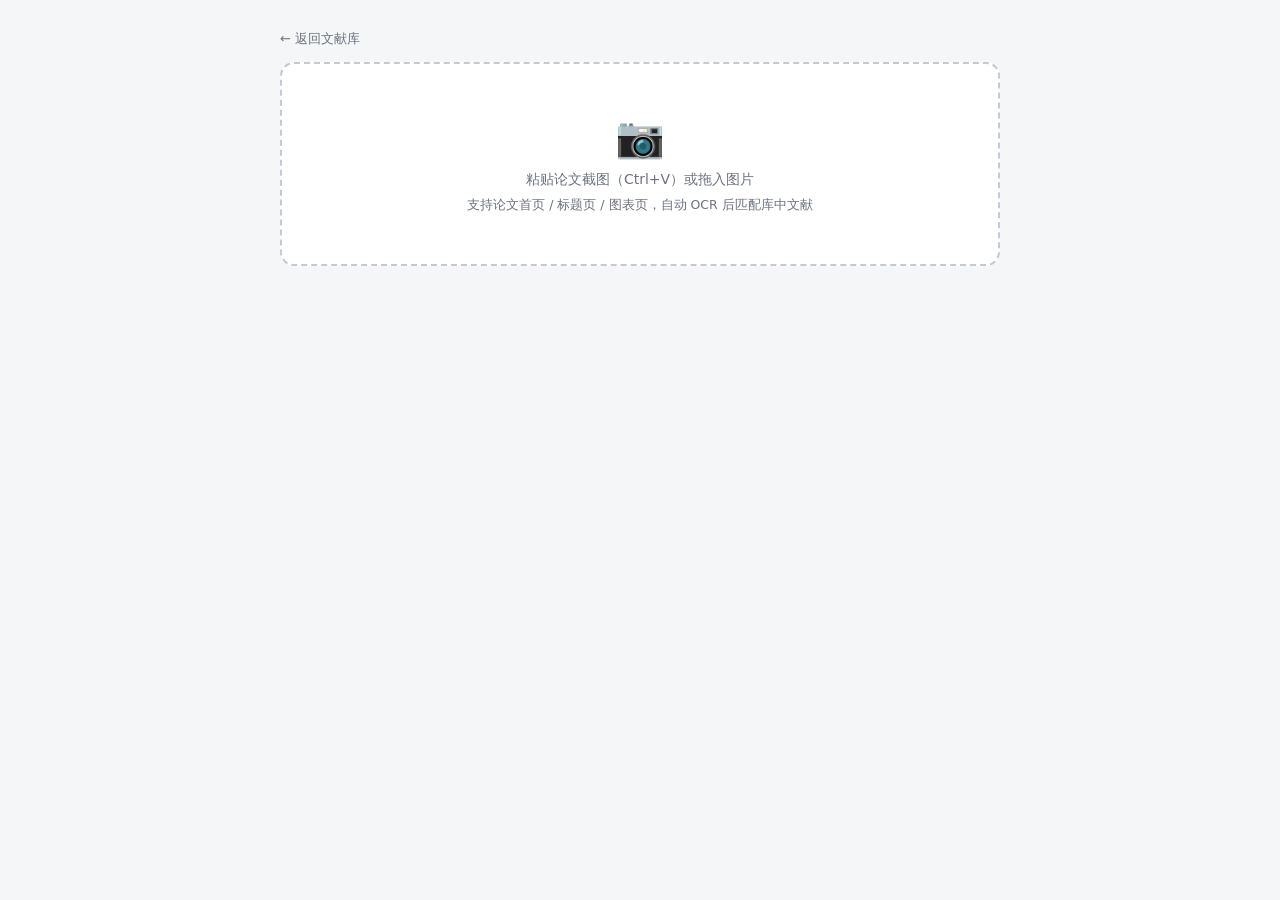
<file: web/match.html>
<!DOCTYPE html>
<html lang="zh-CN">
<head>
  <meta charset="UTF-8">
  <meta name="viewport" content="width=device-width, initial-scale=1.0">
  <title>图片匹配文献 - 文献管家</title>
  <link rel="stylesheet" href="css/style.css">
  <style>
    .page { max-width: 760px; margin: 0 auto; padding: 30px 20px; overflow-y: auto; height: 100vh; }
    .back { color: var(--text-2); text-decoration: none; font-size: 13px; display: inline-block; margin-bottom: 14px; }
    .back:hover { color: var(--accent); }
    .dropzone {
      border: 2px dashed #c3cad4; border-radius: 14px; padding: 50px 20px;
      text-align: center; cursor: pointer; background: #fff; color: var(--text-2); transition: all .2s;
    }
    .dropzone:hover, .dropzone.drag { border-color: var(--accent); background: var(--accent-soft); color: var(--accent); }
    .dropzone .big { font-size: 40px; margin-bottom: 10px; }
    .panel { background: #fff; border: 1px solid var(--border); border-radius: 12px; padding: 18px; box-shadow: var(--shadow); margin-top: 16px; }
    .match-card { display: flex; align-items: center; gap: 12px; padding: 12px 4px; border-bottom: 1px solid var(--border); }
    .match-card:last-child { border-bottom: none; }
    .match-card .info { flex: 1; min-width: 0; }
    .score {
      font-weight: 700; color: var(--accent); background: var(--accent-soft);
      border-radius: 20px; padding: 3px 12px; font-size: 13px; white-space: nowrap;
    }
    .match-on { font-size: 12px; color: var(--text-2); }
    .ocr-preview {
      background: #f8f9fb; border: 1px solid var(--border); border-radius: 8px;
      padding: 10px 12px; font-size: 12.5px; color: var(--text-2);
      max-height: 140px; overflow-y: auto; white-space: pre-wrap; margin-top: 10px;
    }
    .img-preview { max-width: 260px; max-height: 160px; border-radius: 8px; border: 1px solid var(--border); }
    .loading { text-align: center; color: var(--text-2); padding: 30px 0; }
    .spinner {
      display: inline-block; width: 26px; height: 26px; border-radius: 50%;
      border: 3px solid var(--border); border-top-color: var(--accent);
      animation: spin 0.9s linear infinite; vertical-align: middle; margin-right: 8px;
    }
    @keyframes spin { to { transform: rotate(360deg); } }
  </style>
</head>
<body>
  <div class="page">
    <a class="back" href="index.html">← 返回文献库</a>
    <!-- 图片输入区 -->
    <div id="step-input">
      <div class="dropzone" id="dropzone">
        <div class="big">📷</div>
        <div>粘贴论文截图（Ctrl+V）或拖入图片</div>
        <div style="font-size:12.5px; margin-top:8px">支持论文首页 / 标题页 / 图表页，自动 OCR 后匹配库中文献</div>
      </div>
    </div>


    <!-- 结果区 -->
    <div id="step-result" style="display:none">
      <div class="panel">
        <div style="display:flex; gap:14px; align-items:flex-start">
          <img class="img-preview" id="preview-img" alt="预览">
          <div style="flex:1; min-width:0">
            <b id="result-title">匹配中…</b>
            <div class="match-on" id="result-sub"></div>
            <div class="ocr-preview" id="ocr-preview" style="display:none"></div>
          </div>
        </div>
      </div>
      <div class="panel" id="matches-panel"></div>
      <div class="panel" id="crossref-panel" style="display:none">
        <b>联网补录（Crossref）</b>
        <div class="form-row" style="margin-top:8px">
          <label>检索关键词（可编辑 OCR 文本）</label>
          <textarea id="cr-query" rows="2"></textarea>
        </div>
        <div style="display:flex; gap:8px; margin-top:6px">
          <button class="btn" id="btn-cr-doi" style="display:none">用 DOI 精确查询</button>
          <button class="btn primary" id="btn-cr-search">检索 Crossref</button>
        </div>
        <div id="cr-candidates" style="margin-top:10px"></div>
      </div>
    </div>
  </div>

  <script src="js/api.js"></script>
  <script src="js/match.js"></script>
</body>
</html>
</file>
<file: web/css/style.css>
:root {
  --bg: #f5f6f8;
  --panel: #ffffff;
  --border: #e3e6ea;
  --text: #1f2933;
  --text-2: #6b7280;
  --accent: #2563eb;
  --accent-soft: #eff4ff;
  --danger: #dc2626;
  --radius: 10px;
  --shadow: 0 1px 3px rgba(16, 24, 40, .08);
}

* { box-sizing: border-box; margin: 0; padding: 0; }

body {
  font-family: "Segoe UI", "Microsoft YaHei", system-ui, sans-serif;
  background: var(--bg);
  color: var(--text);
  font-size: 14px;
  overflow: hidden;
  height: 100vh;
}

.app { display: flex; height: 100vh; }

/* 侧边栏 */
.sidebar {
  width: 220px; min-width: 220px;
  background: var(--panel);
  border-right: 1px solid var(--border);
  display: flex; flex-direction: column;
  padding: 14px 10px;
}
.sidebar h1 { font-size: 17px; padding: 6px 10px 14px; }
.nav-item {
  display: block; padding: 8px 10px; margin: 2px 0;
  border-radius: 8px; cursor: pointer; color: var(--text-2);
  border: none; background: none; text-align: left; width: 100%;
  font-size: 14px; font-family: inherit;
}
.nav-item:hover { background: #f1f3f6; }
.nav-item.active { background: var(--accent-soft); color: var(--accent); font-weight: 600; }

/* 主区 */
.main { flex: 1; display: flex; flex-direction: column; min-width: 0; }
.toolbar {
  display: flex; gap: 10px; align-items: center;
  padding: 12px 18px; background: var(--panel);
  border-bottom: 1px solid var(--border);
}
.toolbar .spacer { flex: 1; }

input[type="text"], input[type="number"], textarea, select {
  font-family: inherit; font-size: 14px;
  border: 1px solid var(--border); border-radius: 8px;
  padding: 7px 10px; outline: none; background: #fff; color: var(--text);
}
input:focus, textarea:focus, select:focus { border-color: var(--accent); }

.btn {
  padding: 7px 14px; border-radius: 8px; border: 1px solid var(--border);
  background: #fff; cursor: pointer; font-size: 14px; font-family: inherit;
  color: var(--text); white-space: nowrap;
}
.btn:hover { border-color: var(--accent); color: var(--accent); }
.btn.primary { background: var(--accent); border-color: var(--accent); color: #fff; }
.btn.primary:hover { background: #1d4ed8; }
.btn.danger { color: var(--danger); }
.btn:disabled { opacity: .5; cursor: not-allowed; }

/* 列表 */
.list { flex: 1; overflow-y: auto; padding: 14px 18px; }
.card {
  background: var(--panel); border: 1px solid var(--border);
  border-radius: var(--radius); padding: 14px 16px; margin-bottom: 10px;
  box-shadow: var(--shadow); cursor: pointer;
  display: flex; gap: 12px; align-items: flex-start;
}
.card:hover { border-color: var(--accent); }
.card .info { flex: 1; min-width: 0; }
.card .title { font-weight: 600; font-size: 15px; margin-bottom: 4px; }
.card .meta { color: var(--text-2); font-size: 12.5px; line-height: 1.7; }
.tag {
  display: inline-block; padding: 1px 8px; border-radius: 20px;
  background: var(--accent-soft); color: var(--accent);
  font-size: 12px; margin-right: 6px;
}
.tag.gray { background: #f1f3f6; color: var(--text-2); }
.empty { text-align: center; color: var(--text-2); padding: 60px 0; }

/* 弹窗 */
.modal-mask {
  position: fixed; inset: 0; background: rgba(15, 23, 42, .4);
  display: flex; align-items: center; justify-content: center; z-index: 100;
}
.modal {
  background: #fff; border-radius: 12px; width: 560px; max-width: 92vw;
  max-height: 86vh; display: flex; flex-direction: column;
  box-shadow: 0 10px 40px rgba(0,0,0,.2);
}
.modal h3 { padding: 16px 20px 0; font-size: 16px; }
.modal .body { padding: 14px 20px; overflow-y: auto; }
.modal .foot {
  padding: 12px 20px; border-top: 1px solid var(--border);
  display: flex; justify-content: flex-end; gap: 10px;
}
.form-row { margin-bottom: 10px; }
.form-row label { display: block; font-size: 12.5px; color: var(--text-2); margin-bottom: 4px; }
.form-row input, .form-row textarea, .form-row select { width: 100%; }
.form-grid { display: grid; grid-template-columns: 1fr 1fr; gap: 10px; }

.toast {
  position: fixed; bottom: 24px; left: 50%; transform: translateX(-50%);
  background: #1f2933; color: #fff; padding: 9px 18px; border-radius: 8px;
  font-size: 13.5px; z-index: 200; opacity: 0; transition: opacity .25s;
}
.toast.show { opacity: 1; }
</file>
